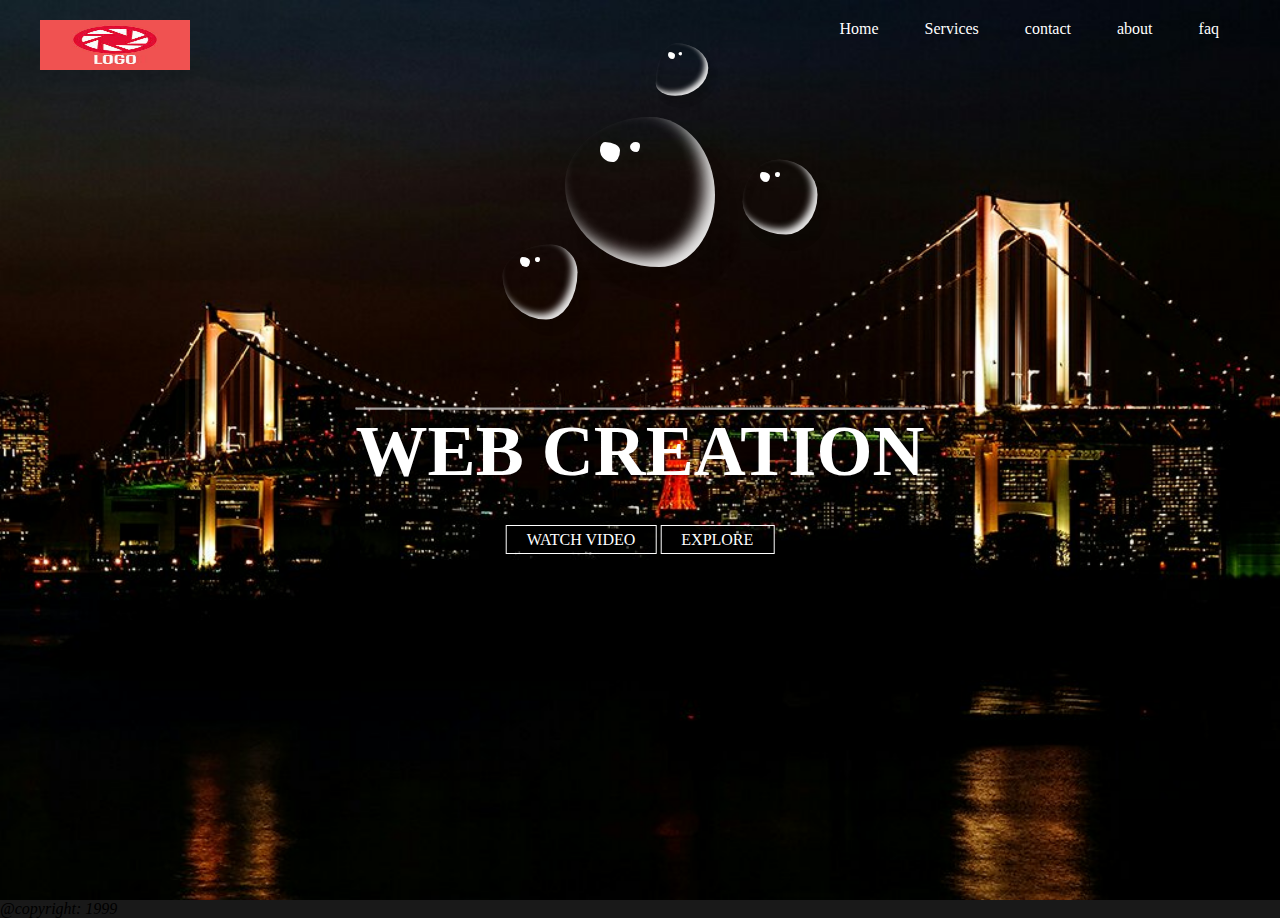
<file: index.html>
<!DOCTYPE html>
<html lang="en">
<head>
    <meta charset="UTF-8">
    <meta name="viewport" content="width=device-width, initial-scale=1.0">
    <meta http-equiv="X-UA-Compatible" content="ie=edge">
    <title>simpleweb.com</title>
    <link rel="stylesheet" href="style.css">
</head>
<body>
  <header>
      <div class="main">
          <div class="logo">
              <img src="./img/logo.jpg" alt="">
          </div>
          <ul>
              <li> <a href="#">Home</a></li>
              <li> <a href="#">Services</a></li>
              <li> <a href="#">contact</a></li>
              <li> <a href="#">about</a></li>
              <li> <a href="#">faq</a></li>
          </ul>
      </div> 
      <div class="title"> <hr>
          <h1>WEB CREATION</h1>
      </div>
      
      <div class="button">
          <a href="../../../xampp/htdocs/" class="btn">WATCH VIDEO</a>
          <a href="#" class="btn">EXPLORE</a>
      </div>
      <div class="drops">
        <div class="drop"></div>
        <div class="drop"></div>
        <div class="drop"></div>
        <div class="drop"></div>
      </div>
  </header> 
  <footer class="footer">
    <div class="copy"> <i>@copyright: 1999</i> </div>
  </footer>
</body>
</html>
</file>
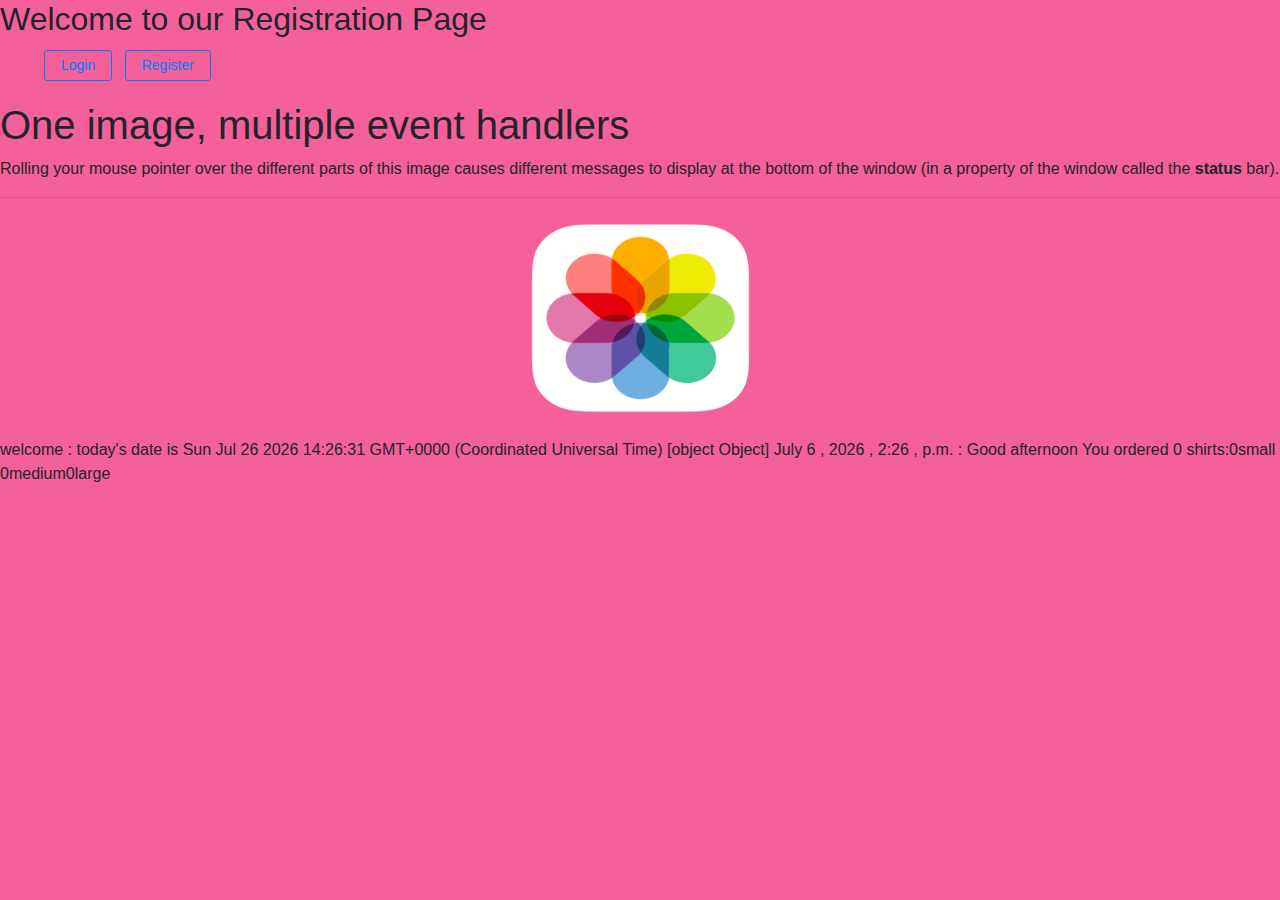
<file: registration/index.html>
<!DOCTYPE html>
<html lang="en">

<head>
 <meta charset="UTF-8">
 <meta http-equiv="X-UA-Compatible" content="IE=edge">
 <meta name="viewport" content="width=device-width, initial-scale=1.0">
 <link rel="icon" type="image/x-icon" href="apple.png" />
 <title>Home Page</title>
 <link rel="stylesheet" href="bootstrap.css">
 
 <link rel="stylesheet" href="style.css">
</head>

<body onload="hideForm();">
 <header>
  <div>
   <h2>Welcome to our Registration Page</h2>

   <ul>
    <li id="loginAd" class="btn btn-outline-primary btn-sm m-1 px-3">Login</li>
    <li id="registerAd" class="btn btn-outline-primary btn-sm m-1 px-3">Register</li>
    <li id="log_out" class="btn btn-outline-primary btn-sm m-1 px-3">Log Out</li>
    <li id="user_name" class="btn btn-outline-primary btn-sm m-1 px-3">Name</li>
   </ul>
  </div>
 </header>

 
 <input type="hidden" id="logged_in">
 <div class="container">
  <div class="card" id="loginForm">
   <!-- <form action=""> -->
   <div class="card-header">
    <h3>please Login to Miracle's platform</h3>
   </div>
   <div class="card-body">

    <div class="form-group">
     <label for="">Username / Email</label>
     <input type="text" id="Lusername" class="form-control">
    </div>
    <div class="form-group">
     <label for="">Password</label>
     <input type="text" id="Lpassword" class="form-control">
    </div>
    <button id="submitLogin" class="btn btn-primary">Login</button>
   </div>
   <!-- </form> -->
  </div>
  <div class="card" id="registerForm">
   <!-- <form action=""> -->
   <div class="card-header">
    <h3>Register to Miracle's platform</h3>
   </div>
   <div class="card-body">
    <div id="emailUsed" class="alert-danger p-2"></div>
    <div class="form-group">
     <label for="">Username</label>
     <input type="text" id="username" class="form-control">
    </div>
    <div class="form-group">
     <label for="">Email</label>
     <input type="text" id="email" class="form-control">
    </div>
    <div class="form-group">
     <label for="">Password</label>
     <input type="text" id="password" class="form-control">
    </div>
    <button id="submitReg" class="btn btn-primary">Submit</button>
   </div>
   <!-- </form> -->
  </div>
 </div>

 <p>
    <!-- <A HREF='index.html'
    onMouseOut="swap('promo_pic','./apple.png')"
    onMouseOver="swap('promo_pic','./apple.png')" >
    <IMG NAME='promo_pic' SRC='./apple.png' WIDTH="81" HEIGHT="12" BORDER="0">
    </A> -->

    <H1>One image, multiple event handlers</H1>
Rolling your mouse pointer over the different parts of this image causes
different messages to display at the bottom of the window (in a
property of the window called the <B>status</B> bar).
<P>
<HR>
<P>
<center>
<!--
The HTML areas “carve” up a single image. Defining separate event handlers for
each area lets you display a different message in the window’s
status bar depending on where a user’s mouse moves or clicks.
-->
<IMG height=208 src='./apple.png' width=241
useMap=#newsplash border=0>
<MAP name=newsplash>
<AREA
onMouseOver="window.status='Writing for the Web'; return true"
onMouseOut="window.status=''; return true"
shape=POLY target=_top href="https://google.com"
coords=1,2,1,46,78,48,80,197,240,201,239,18,93,12,94,2
>
<AREA
onMouseOver="window.status='SELL your writing'; return true"
onMouseOut="window.status=''; return true" shape=RECT target=_top
coords=216,0,241,16
>
<AREA
onMouseover="window.status='PROMOTE your writing'; return true"
onMouseout="window.status=''; return true" shape=RECT target=_top
coords=149,0,209,15
>
<AREA
onMouseOver="window.status='PUBLISH your writing'; return true"
onMouseOut="window.status=''; return true" shape=RECT target=_top
coords=94,0,140,14
>
</MAP>
</center>
 </p>
</body>
<script src="script.js"></script>

</html>
</file>
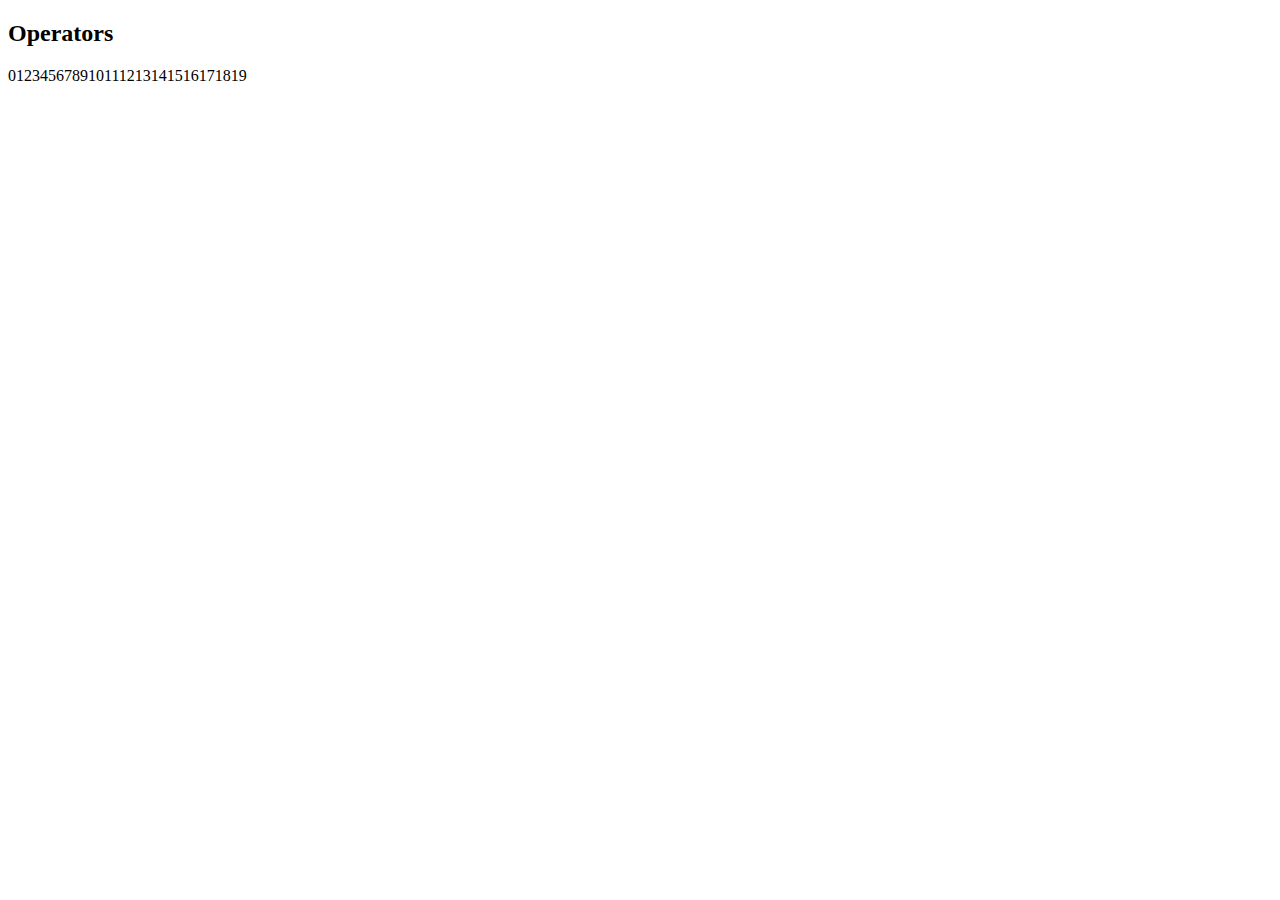
<file: registration/operator.html>
<!DOCTYPE html>
<html lang="en">

<head>
 <meta charset="UTF-8">
 <meta http-equiv="X-UA-Compatible" content="IE=edge">
 <meta name="viewport" content="width=device-width, initial-scale=1.0">
 <title>Document</title>
</head>

<body>
 <h2>Operators</h2>
</body>

<!-- && (AND) Operator
if a = true, and b = true, then a && b = true
if a = true, and b = false, then a && b = false
if a = false, and b = false, then a && b = false
if a = false, and b = true, then a && b = false

|| (OR) Operator
if a = true, and b = false, then a || b = true
if a = false, and b = false, then a || b = false
if a = true, and b = true, then a || b = true
if a = false, and b = true, then a || b = true


! (NOT) Operator
if a = true , !a = false
if a = false, !a = true -->
<script>
    let num1 = 9;
    let num2 = 18;
    if (num1 > 8 || num2 > 98) {
     console.log("Num1 and num2 are greater than 15");
    }
    else {
     console.log("It is less");
    }

    for(var a = 0; a < 20; a++){
    document.write(a);
}
   </script>
   


</html>
</file>
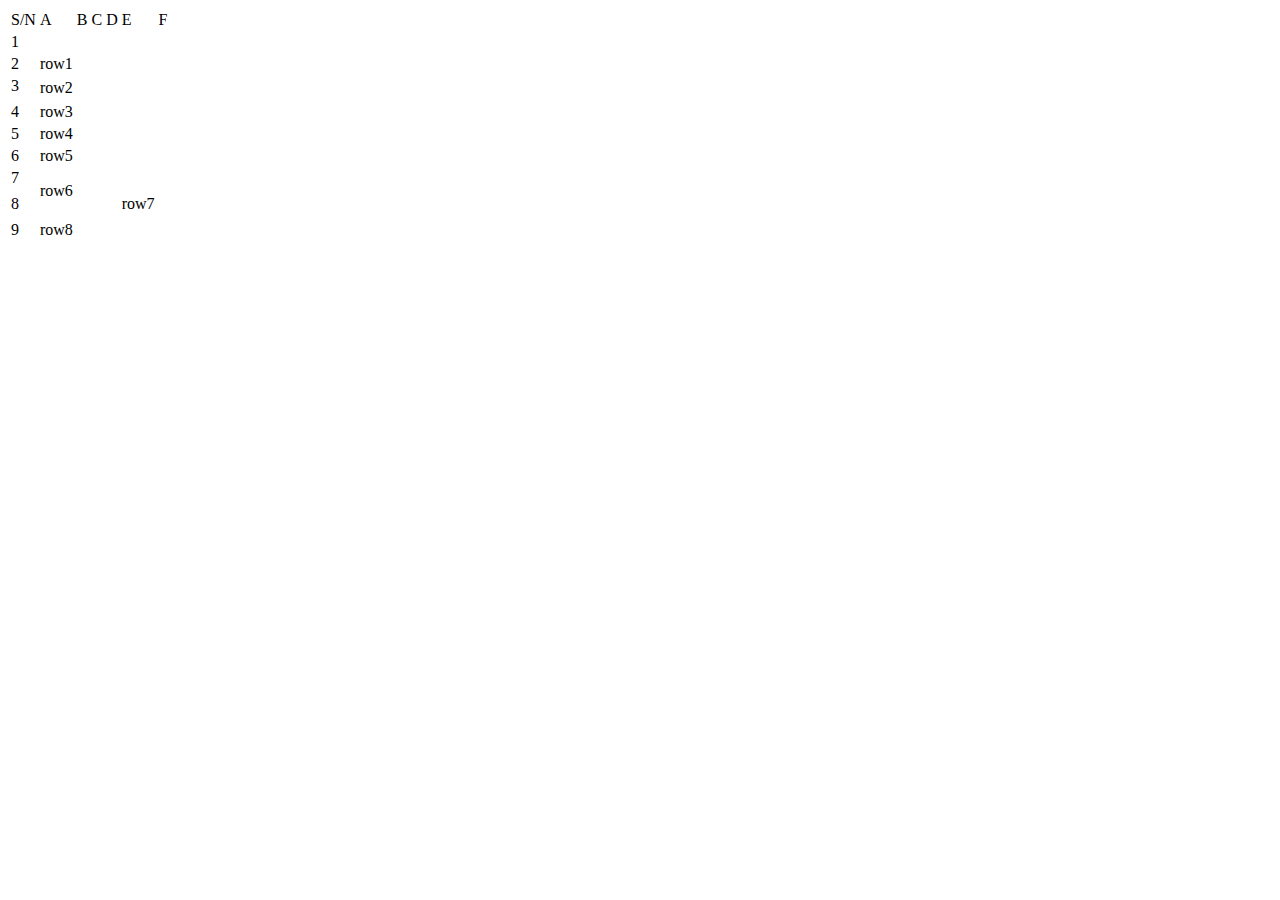
<file: registration/html/complex_table.html>
<!DOCTYPE html>
<html lang="en">
<head>
    <meta charset="UTF-8">
    <meta name="viewport" content="width=device-width, initial-scale=1.0">
    <title>Document</title>
</head>
<body>
   <div class="container">
       <div class="row">
           <div class="col-md-6-offset-md-3">
            <table class="table table-bordered bodered-danger">
                <thead>
                    <tr>
                      <td>S/N</td>
                      <td>A</td>
                      <td>B</td>
                      <td>C</td>
                      <td>D</td>
                      <td>E</td>
                      <td>F</td>
                    </tr>
                    <tr>
                       <td>1</td>
                       <td></td>
                       <td></td>
                       <td></td>
                       <td></td>
                       <td></td>
                       <td></td>
                    </tr>
                    <tr class="bg-success">
                        <td>2</td>
                        <td>row1</td>
                        <td></td>
                        <td colspan="2"></td>
                        <td colspan="2"></td>
                    </tr>
                    <tr>
                        <td>3</td>
                        <td rowspan="2">row2</td>
                        <td rowspan="2"></td>
                        <td rowspan="3" colspan="2"></td>
                        <td rowspan="5" colspan="2"></td>
                    </tr>
                    <td></td>
                    <tr>
                        <td>4</td>
                        <td>row3</td>
                        <td></td>
                    </tr>
                    <tr>
                        <td>5</td>
                        <td>row4</td>
                        <td rowspan="9"></td>
                    </tr>
                    <tr>
                        <td>6</td>
                        <td>row5</td>
                        <td colspan="2"></td>
                    </tr>
                    <tr>
                        <td>7</td>
                        <td rowspan="3">row6</td>
                        <td colspan="2" rowspan="3"></td>
                    </tr>
                    <td></td>
                    <tr>
                        <td>8</td>
                        <td>row7</td>
                        <td></td>
                        <td colspan="2"></td>
                        <td></td>
                    </tr>
                    <td>    </td>
                    <td></td>
                    <tr>
                        <td>9</td>
                        <td rowspan="3">row8</td>
                        <td rowspan="3"></td>
                        <td colspan="2" rowspan="3"></td>
                        <td rowspan="3"></td>
                    </tr>
                </thead> 
             </table>
           </div>
       </div>
   </div>
</body>
</html>
</file>
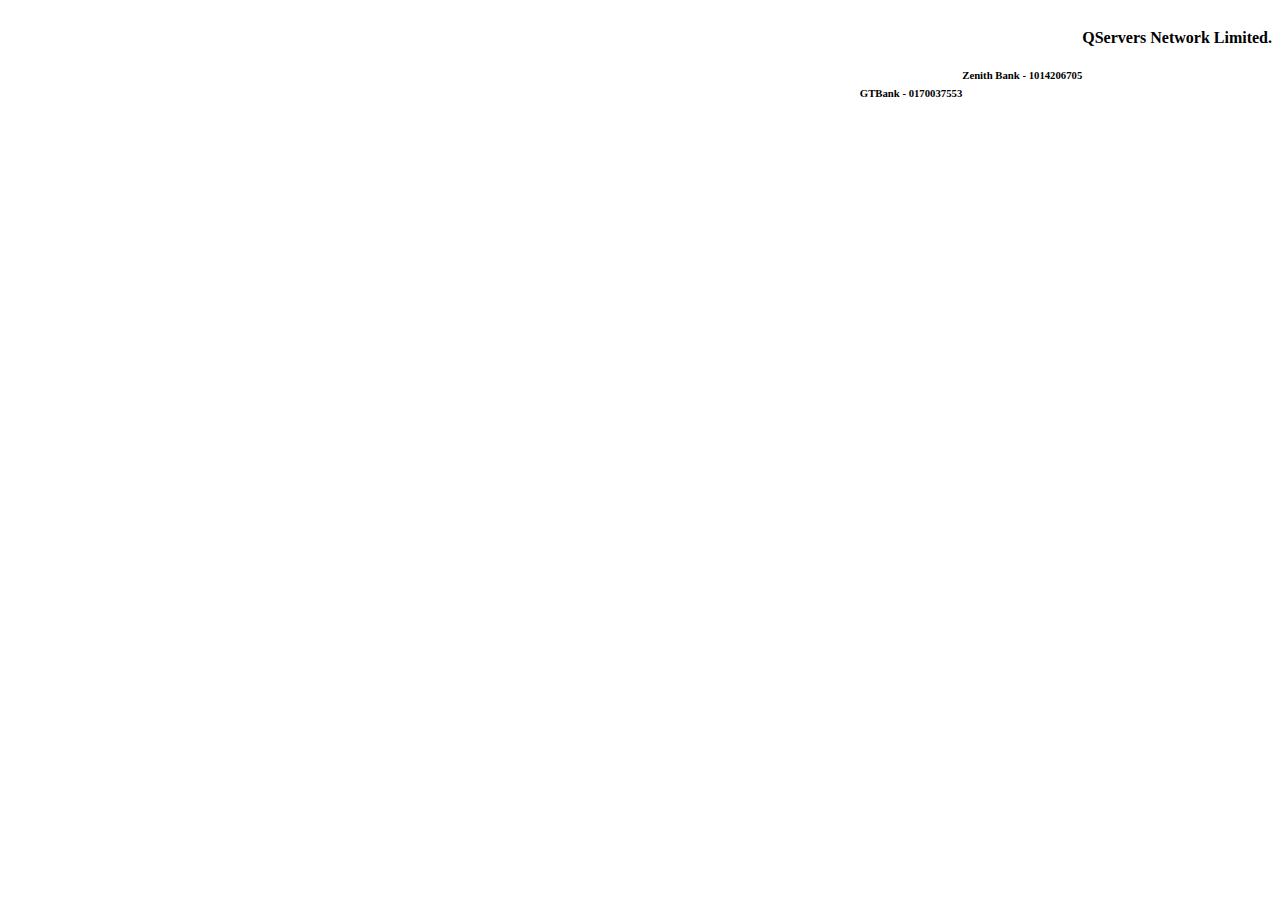
<file: registration/html/invoice.html>
<!DOCTYPE html>
<html lang="en">
<head>
    <meta charset="UTF-8">
    <meta name="viewport" content="width=device-width, initial-scale=1.0">
    <title>invoice</title>
    <link href="https://stackpath.bootstrapcdn.com/bootstrap/5.0.0-alpha2/css/bootstrap.min.css">
</head>
<body>
    <div class="container">
        <div class="row">
            <div class="col-md-6-offset-md-3">
                <div>
                    <h4 style="float:right;">QServers Network Limited.</h4>
                </div><br><br>
                <div>
                    <h6 style="float:right;">Zenith Bank - 1014206705</h6>
                </div><br>
                <div>
                    <h6 style="float:right;">GTBank       - 0170037553</h6>
                </div>
            </div>
        </div>
    </div>
</body>
<script src="https://stackpath.bootstrapcdn.com/bootstrap/5.0.0-alpha2/js/bootstrap.min.js"></script>

</html>
</file>
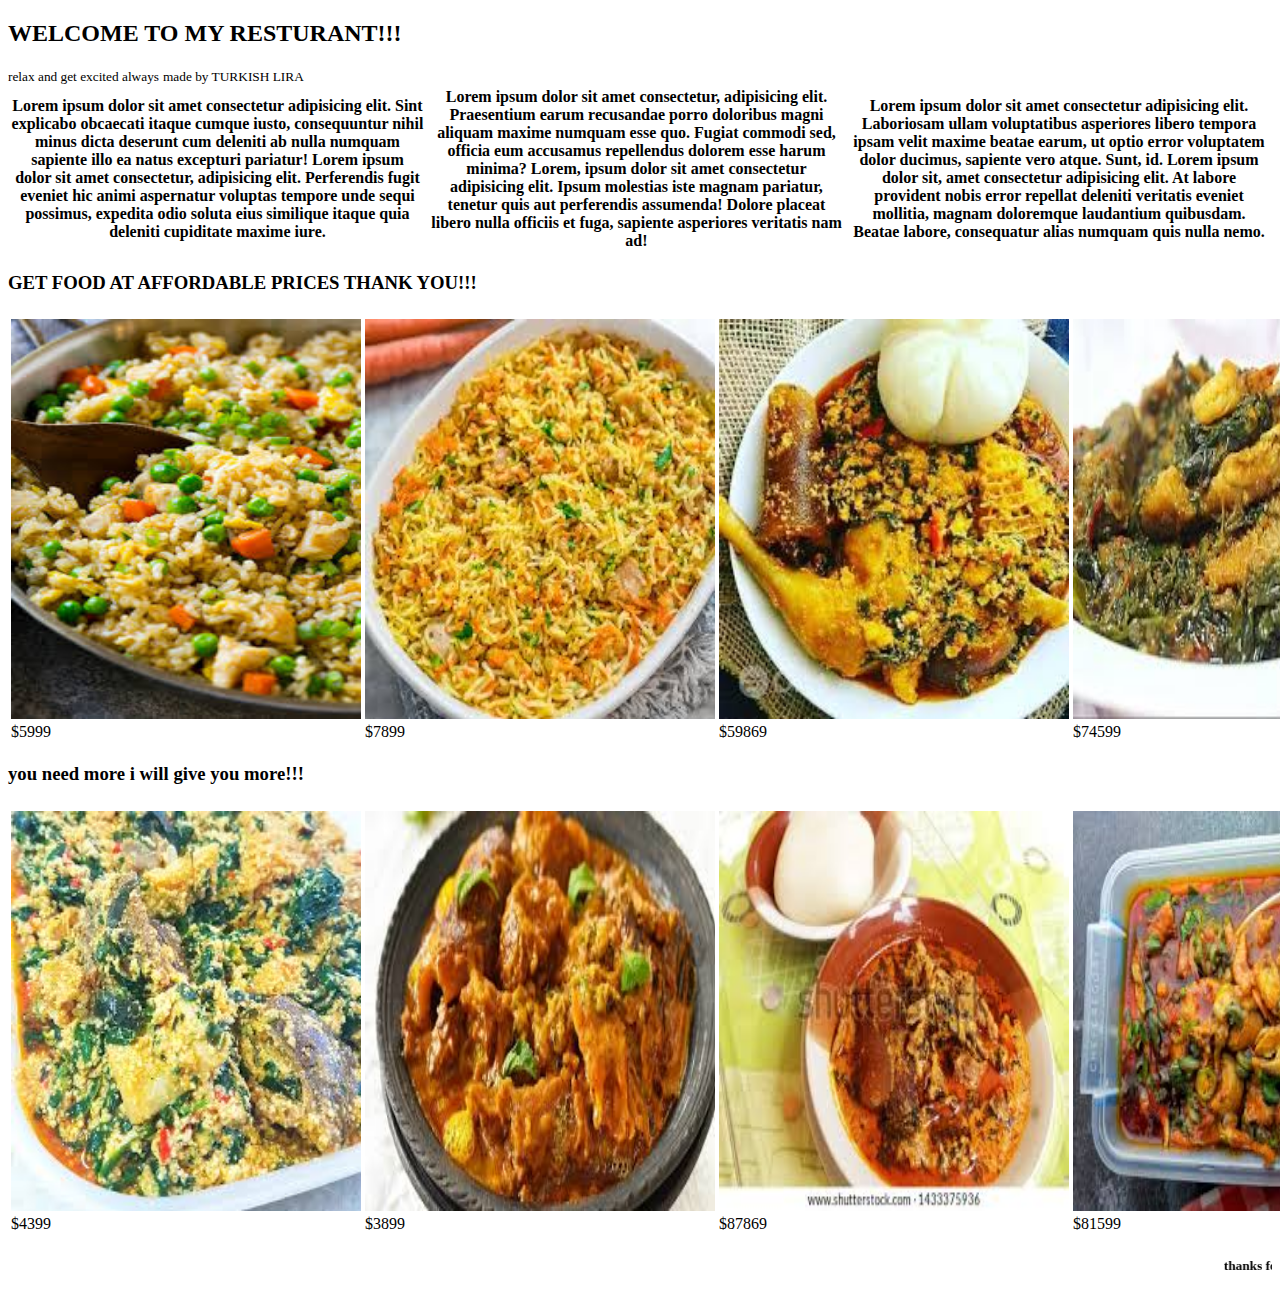
<file: registration/html/resturant.html>
<!DOCTYPE html>
<html lang="en">
<head>
    <meta charset="UTF-8">
    <meta name="viewport" content="width=device-width, initial-scale=1.0">
    <title>resturant</title>
    <link href="https://cdn.jsdelivr.net/npm/bootstrap@5.0.0-beta2/dist/css/bootstrap.min.css" rel="stylesheet" integrity="sha384-BmbxuPwQa2lc/FVzBcNJ7UAyJxM6wuqIj61tLrc4wSX0szH/Ev+nYRRuWlolflfl" crossorigin="anonymous">
</head>
<body>
   <div class="comtainer bg-primary">
       <div class="row">
           <div class="col-md-6-offset-md-3">
               <div class="form-group">
                   <h2 class="text-center text-white">WELCOME TO MY RESTURANT!!!</h2>
                   <small class="form-left text-white">relax and get excited always</small>
                   <small class="text-right text-white">made by TURKISH LIRA</small>
               </div>
               <div class="form-group">
                   <table>
                       <thead>
                           <tr>
                               <th class="bg-danger">Lorem ipsum dolor sit amet consectetur adipisicing elit. Sint explicabo obcaecati itaque cumque iusto, consequuntur nihil minus dicta deserunt cum deleniti ab nulla numquam sapiente illo ea natus excepturi pariatur! Lorem ipsum dolor sit amet consectetur, adipisicing elit. Perferendis fugit eveniet hic animi aspernatur voluptas tempore unde sequi possimus, expedita odio soluta eius similique itaque quia deleniti cupiditate maxime iure.</th>
                               <th class="bg-warning">Lorem ipsum dolor sit amet consectetur, adipisicing elit. Praesentium earum recusandae porro doloribus magni aliquam maxime numquam esse quo. Fugiat commodi sed, officia eum accusamus repellendus dolorem esse harum minima? Lorem, ipsum dolor sit amet consectetur adipisicing elit. Ipsum molestias iste magnam pariatur, tenetur quis aut perferendis assumenda! Dolore placeat libero nulla officiis et fuga, sapiente asperiores veritatis nam ad!</th>
                               <th class="bg-info">Lorem ipsum dolor sit amet consectetur adipisicing elit. Laboriosam ullam voluptatibus asperiores libero tempora ipsam velit maxime beatae earum, ut optio error voluptatem dolor ducimus, sapiente vero atque. Sunt, id. Lorem ipsum dolor sit, amet consectetur adipisicing elit. At labore provident nobis error repellat deleniti veritatis eveniet mollitia, magnam doloremque laudantium quibusdam. Beatae labore, consequatur alias numquam quis nulla nemo.</th>
                           </tr>
                       </thead>
                   </table>
                   <div class="form-group">
                    <h3 class="text-center bg-success">GET FOOD AT AFFORDABLE PRICES THANK YOU!!!</h3>
                </div>
                <div class="form-group">
                    <table>
                        <thead>
                            <tr>
                                <th></th>
                                <th></th>
                                <th></th>
                                <th></th>
                            </tr>
                        </thead>
                        <tbody>
                            <tr class="col-md-6-offset-md-3">
                                <td><img width="350px" height="400px" src="./images (23).jpg" alt=""><span class="text-white">$5999</span></td>
                                <td><img width="350px" height="400px" src="./images (24).jpg" alt=""><span class="text-white">$7899</span></td>
                                <td><img width="350px" height="400px" src="./images (25).jpg" alt=""><span class="text-white">$59869</span></td>
                                <td><img width="350px" height="400px" src="./images (27).jpg" alt=""><span class="text-white">$74599</span></td>
                            </tr>
                        </tbody>
                    </table>
                </div>
                <div class="form-group">
                    <h3 class="text-center bg-success">you need more i will give you more!!!</h3>
                </div>
                <div class="form-group">
                    <table>
                        <thead>
                            <tr>
                                <th></th>
                                <th></th>
                                <th></th>
                                <th></th>
                            </tr>
                        </thead>
                        <tbody>
                            <tr class="col-lg-12">
                                <td><img width="350px" height="400px" src="./images (28).jpg" alt=""><span class="text-white">$4399</span></td>
                                <td><img width="350px" height="400px" src="./images (29).jpg" alt=""><span class="text-white">$3899</span></td>
                                <td><img width="350px" height="400px" src="./images (30).jpg" alt=""><span class="text-white">$87869</span></td>
                                <td><img width="350px" height="400px" src="./images (31).jpg" alt=""><span class="text-white">$81599</span></td>
                            </tr>
                        </tbody>
                    </table>
                </div>
                <footer>
                    <h5 class="text-white"> <marquee behavior="" direction="left">thanks for patronising see you next time!!!</marquee></h5>
                </footer>
               </div>
           </div>
       </div> 
   </div> 
</body>
<script src="https://cdn.jsdelivr.net/npm/bootstrap@5.0.0-beta2/dist/js/bootstrap.bundle.min.js" integrity="sha384-b5kHyXgcpbZJO/tY9Ul7kGkf1S0CWuKcCD38l8YkeH8z8QjE0GmW1gYU5S9FOnJ0" crossorigin="anonymous"></script>
<script src="https://cdn.jsdelivr.net/npm/@popperjs/core@2.6.0/dist/umd/popper.min.js" integrity="sha384-KsvD1yqQ1/1+IA7gi3P0tyJcT3vR+NdBTt13hSJ2lnve8agRGXTTyNaBYmCR/Nwi" crossorigin="anonymous"></script>
<script src="https://cdn.jsdelivr.net/npm/bootstrap@5.0.0-beta2/dist/js/bootstrap.min.js" integrity="sha384-nsg8ua9HAw1y0W1btsyWgBklPnCUAFLuTMS2G72MMONqmOymq585AcH49TLBQObG" crossorigin="anonymous"></script>
</html>
</file>
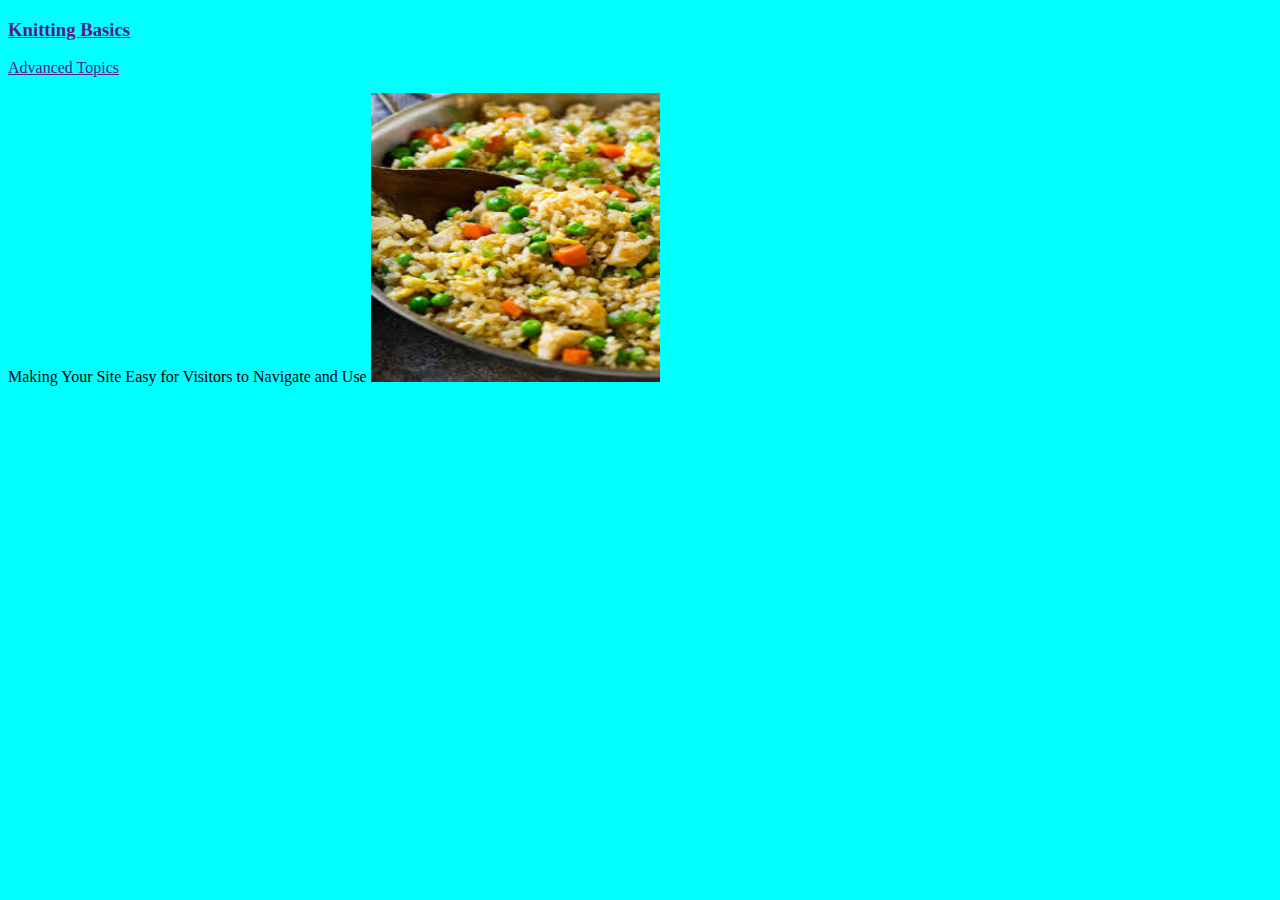
<file: registration/html/slide.html>
<!DOCTYPE html>
<html lang="en">
<head>
    <meta charset="UTF-8">
    <meta http-equiv="X-UA-Compatible" content="IE=edge">
    <meta name="viewport" content="width=100">
    <title>Using DHTML to Create a Site Map (From JavaScript For Dummies, 4thEdition</TITLE>
        <SCRIPT>
      
        function displayMenu(currentMenu) {
        var thisMenu = document.getElementById(currentMenu).style
        // If the menu is expanded, contract it.
        if (thisMenu.display == "block") {
        thisMenu.display = "none"
        }
        else {
        // If the menu is contracted, expand it.
        thisMenu.display =  "block"
        }
        return false
        }

        //site toolip
 function displayTip(theEvent,currentElement) {
    if (latestBrowser) {
    tooltip = document.getElementById(currentElement).style
    }
    else {
    tooltip = eval("document." + currentElement)
    }
if (document.all) {
tooltip.pixelTop = parseInt(theEvent.y)+2
tooltip.pixelLeft = Math.max(2,parseInt(theEvent.x)-75)
}
else {
if (latestBrowser) {
tooltip.top = parseInt(theEvent.pageY)+2 + "px"
tooltip.left = Math.max(2,parseInt(theEvent.pageX)-75) + "px"
}
else {
tooltip.top = parseInt(theEvent.pageY)+2
tooltip.left = Math.max(2,parseInt(theEvent.pageX)-75)
}
}
tooltip.visibility = "visible"
}
function hideTip(currentElement) {
if (latestBrowser) {
tooltip = document.getElementById(currentElement).style
}
else {
tooltip = eval("document." + currentElement)
}
tooltip.visibility = "hidden"
}
        </SCRIPT>
        <style>
    .tooltipStyle {
    background-color: pink; border: pink 1px solid; 
    background-color: pink; width: 100px; 
    font: 20px arial, helvetica,sans-serif;
    padding: 5px; 
    position: absolute;
    visibility: hidden
    }
        .menu{
            display:none; 
            margin-left:20px;
            }
        </style>
        </HEAD>
        <BODY BGCOLOR=”#FFFFFF”>
        <H3>
        <a href='' onClick="return displayMenu('basicMenu')">Knitting
        Basics</a>
        </H3>
        <span class="menu" id='basicMenu'>
        <b><a href='' onClick="return displayMenu('subMenu')">Planning a
        project</a></b><br />
        Making Your Site Easy for Visitors to Navigate and Use
        <span class=”menu” id=”subMenu”>
        <a>Choosing yarn</a><br />
        <a>Swatching</a><br />
        </span>
        <b><a>The knit stitch</a></b><br />
        <b><a>The purl stitch</a></b><br />
        </span>
        <p>
        <a href='' onClick="return displayMenu('advMenu')">Advanced Topics</a>
        </p>
        <span class='menu' id='advMenu'>
        <a>Circular needles</a><br />
        <a>Cables</a><br />
        <a>Felting</a><br />
        <a>Finishing</a><br />
        </span initial-scale=1.0>

        <MAP NAME='PicMap' ID='PicMap'>
            <area shape="rect" coords="112,91,136,315" href="" alt="nipe">
            <AREA SHAPE="rect" COORDS="180,81,200,320" HREF=”#” ALT=”Mary” />
             Making Your Site Easy for Visitors to Navigate and Use
            <AREA SHAPE="rect" COORDS="59,26,208,64" HREF=”#” ALT=”bougainvillea” />
            <AREA SHAPE="rect" COORDS="226,25,303,82" HREF=”#” ALT="needs paint" />
        </MAP>
    <IMG SRC='images (23).jpg' USEMAP="#PicMap" HEIGHT="289" WIDTH="289" BORDER="0" ALT="Two cousins" />
    
    
</body>
</html>
</file>
<file: style.css>
*{
    margin: 0;
    padding: 0;
    box-sizing: border-box;
    font-family: Georgia, 'Times New Roman', serif;
}
header{
    background-image:  url('./img/6.\ Bridge.jpg');
    background-position: center;
    background-size: cover;
    height: 100vh;
}
/* linear-gradient(rgba(0,0,0,0.9), rgba(0,0,0,0.9)) */
ul{
    float: right;
    list-style: none;
    margin-top: 20px;
}
ul li{
    display: inline-block;
}
ul li a{
    text-decoration: none;
    color: #fff;
    padding: 5px 20px;
    border: 1px solid transparent;
    transition: 0.6s ease;
}
ul li a:hover{
    background-color: #fff;
    color: #000;
}
.logo img{
    float: left;
    width: 150px;
    height: 50px;
    margin-top: 20px;
    border-collapse: collapse;
}
.main{
    max-width: 1200px;
    margin: auto;
}
.title{
    position: absolute;
    top: 50%;
    left: 50%;
    transform: translate(-50%, -50%);
}
.title h1{
    color: #fff;
    font-size: 72px;
}
.button{
    position: absolute;
    top: 60%;
    left: 50%;
    transform: translate(-50%, -50%);
}
.btn{
    text-decoration: none;
    color: #fff;
    padding: 5px 20px;
    border: 1px solid #fff;
    transition: 0.6s ease;
}
.btn:hover{
    background-color: #fff;
    color: #000;
}
.footer{
    background: linear-gradient(rgba(0,0,0,0.9), rgba(0,0,0,0.9))
}
/* i{
   background: linear-gradient(rgba(0,0,0,0.9), rgba(0,0,0,0.9)); 
} */


/* body {
    display: flex;
    justify-content: center;
    align-items: center;
    min-height: 100vh; 
   background: #edeeed;
} */

.drops {
    position: absolute;
    display: flex;
    justify-content: center;
    align-items: center;
    margin-left: 50%;
    margin-top: 15%;
}

.drop {
    position: absolute;
    width: 150px;
    height: 150px;
    background: transparent;
    border-radius: 57% 43% 37% 63% / 45% 52% 48% 55% ;
    box-shadow: inset 10px 10px 10px rgba(0,0,0,0.05),
                        15px 25px 10px rgba(0,0,0,0.1),
                          15px 20px 20px rgba(0,0,0,0.05),
                          inset -10px -10px 15px rgba(255,255,255,0.9);
}

.drop::before {
    content: '';
    position: absolute;
    top: 25px;
    left: 35px;
    background: white;
    width: 20px;
    height: 20px;
    border-radius: 25% 75% 37% 63% / 40% 43% 57% 60% ;
}

.drop::after {
    content: '';
    position: absolute;
    top: 25px;
    left: 65px;
    background: white;
    width: 10px;
    height: 10px;
    border-radius: 57% 43% 37% 63% / 48% 37% 63% 52% ;
}

.drop:nth-child(2){
    transform: scale(0.5) translate(-200px,180px);
    border-radius: 64% 36% 42% 58% / 42% 37% 63% 58%;
}

.drop:nth-child(3){
    transform: scale(0.5) translate(280px,10px);
    border-radius: 49% 51% 42% 58% / 56% 47% 53% 44%;
}

.drop:nth-child(4){
    transform: scale(0.35) translate(120px, -350px);
    border-radius: 39% 61% 63% 37% / 77% 47% 53% 23%;
}
</file>
<file: registration/style.css>
body{
    background-color: rgb(244, 96, 153);
}
</file>
